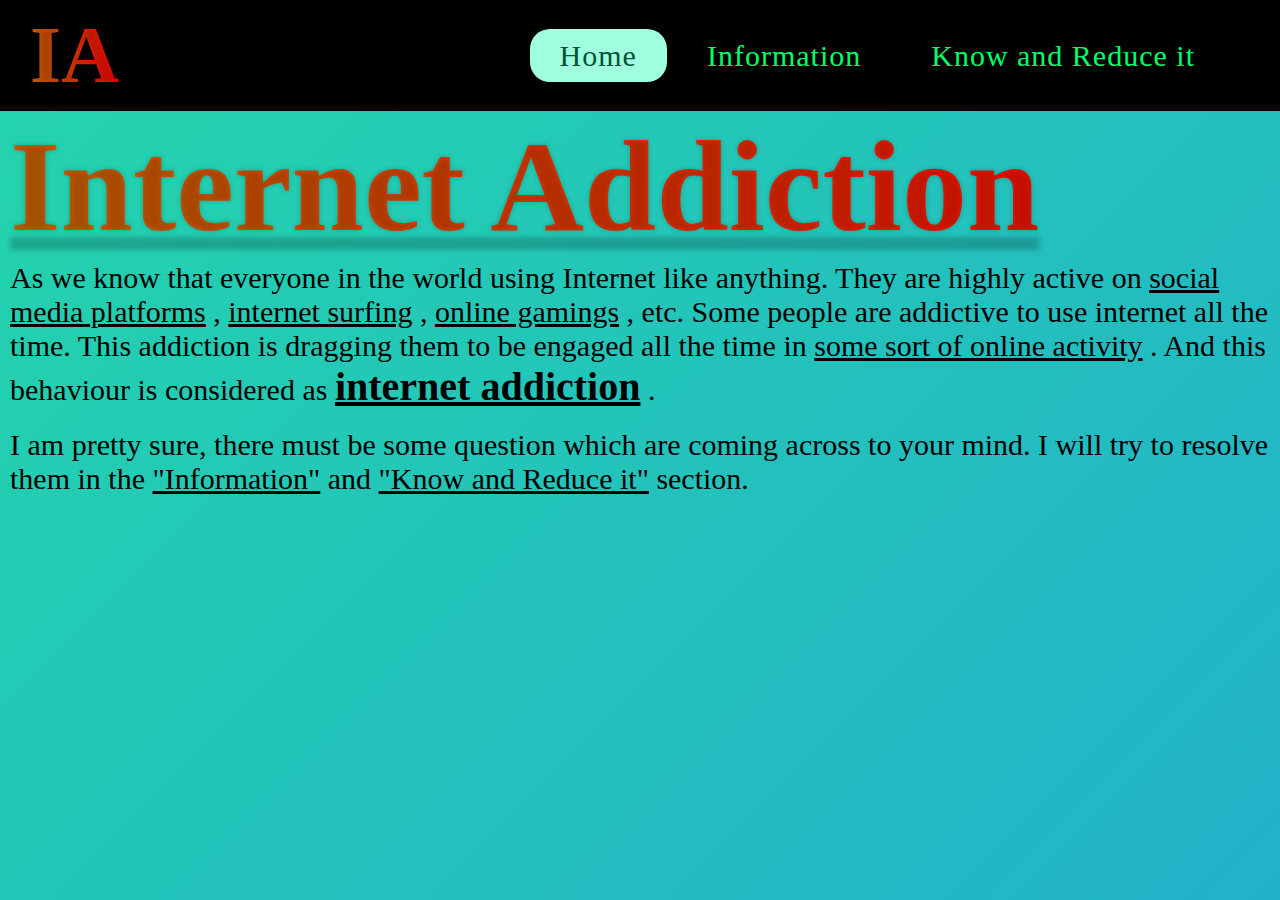
<file: index.html>
<!DOCTYPE html>
<html lang="en">
  <head>
    <title>Home Page</title>
    <link rel="stylesheet" href="main.css" />
  </head>
  <body>
    <nav>
      <h1 class="navH1">IA</h1>
      <ul>
        <li><a class="current" href="index.html">Home</a></li>
        <li><a href="Information.html">Information</a></li>
        <li><a href="know.html">Know and Reduce it</a></li>
      </ul>
    </nav>
    <section>
      <h1><u>Internet Addiction</u></h1>
      <p>
        As we know that everyone in the world using Internet like anything. They
        are highly active on
        <u>social media platforms</u>
        ,
        <u>internet surfing</u>
        ,
        <u>online gamings</u>
        , etc. Some people are addictive to use internet all the time. This
        addiction is dragging them to be engaged all the time in
        <u>some sort of online activity</u>
        . And this behaviour is considered as
        <u class="upUnder"><b>internet addiction</b></u>
        .
      </p>
      <br />
      <p>
        I am pretty sure, there must be some question which are coming across to
        your mind. I will try to resolve them in the
        <u>"Information"</u>
        and
        <u>"Know and Reduce it"</u>
        section.
      </p>
    </section>
  </body>
</html>
</file>
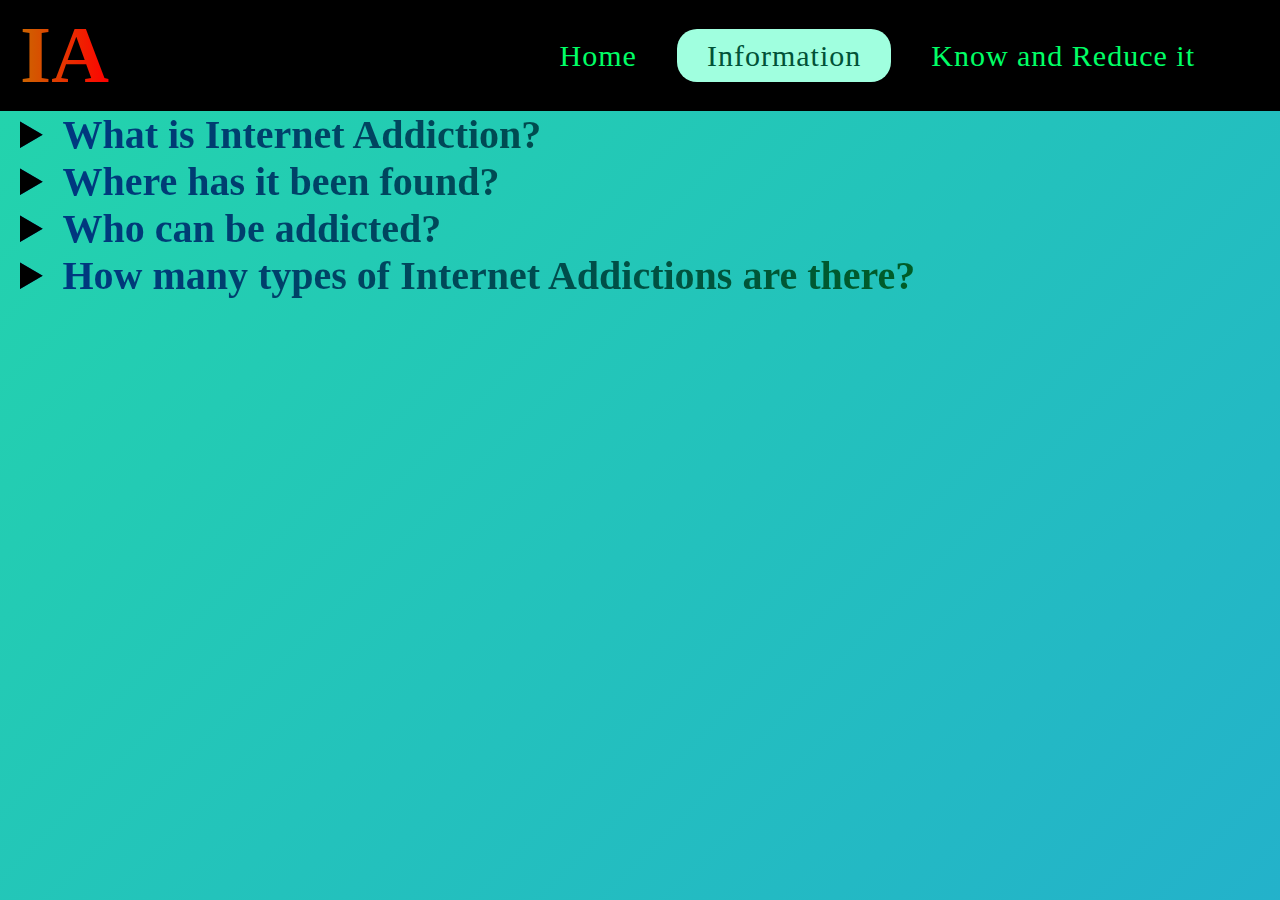
<file: Information.html>
<!DOCTYPE html>
<html lang="en">
  <head>
    <title>Know about Internet Addiction</title>
    <link rel="stylesheet" href="Information.css" />
  </head>
  <body>
    <nav>
      <h1 class="navH1">IA</h1>
      <ul>
        <li><a href="index.html">Home</a></li>
        <li><a class="current" href="Information.html">Information</a></li>
        <li><a href="know.html">Know and Reduce it</a></li>
      </ul>
    </nav>
    <section>
      <details>
        <summary><b>What is Internet Addiction?</b></summary>
        <div class="details-content">
          <p>
            Internet addiction is a
            <u>behavioural addiction</u>
            in which a person becomes
            <u>
              dependent on use of the Internet, or using other online devices
            </u>
            , as a maladaptive way of coping with life's stresses. It is listed
            in
            <u>
              “The Diagnostic and Statical Manual of Mental Disorder (DSM-5)”
            </u>
            .
          </p>
        </div>
      </details>

      <details>
        <summary><b>Where has it been found?</b></summary>
        <div class="details-content">
          <p>
            Generally,
            <u>all the countries world-wide</u>
            are facing internet addiction in
            <u>a very vast way</u>
            . But, as per recent study, it has been observed in some countries
            like
            <u>South Korea</u>
            ,
            <u>some developed nations of North America and Europe</u>
            , Internet Addiction is much more comparitevely others.
          </p>
        </div>
      </details>

      <details>
        <summary><b>Who can be addicted?</b></summary>
        <div class="details-content">
          <p>
            There is no certain age criteria for internet addiction. Anyone, at
            any age, at any time can be addicted.
          </p>
        </div>
      </details>

      <details>
        <summary>
          <b>How many types of Internet Addictions are there?</b>
        </summary>
        <div class="details-content">
          <ul>
            <li>
              <dl>
                <dt>Cyber-Sex Addiction</dt>
                <dd>
                  "Cyber-sex Addiction" is
                  <u>self-explanatory</u>
                  . It means that when a person is addicted for being involved
                  <u>any type of sexual or romantic things online</u>
                  which is beyond reality.
                </dd>
              </dl>
            </li>
            <li>
              <dl>
                <dt>Gaming Addiction</dt>
                <dd>
                  We have seen Gaming videos on youtube. And in some, we have
                  observed, that players upload their gaming videos every day.
                  Watching them, make everyone excited and give curosity to play
                  those games. While playing, we become addictive to play day
                  and night, Without realizing the time we are wasting on that.
                  It is called
                  <u>"Gaming Addiction"</u>
                  . You will be shocked to know that there are numerous people
                  <u>found in worldwide</u>
                  at different age group are highly addictive of gaming. .
                </dd>
              </dl>
            </li>
            <li>
              <dl>
                <dt>Cyber-Relationships Addiction</dt>
                <dd>
                  You have seen people using
                  <u>social media platforms</u>
                  . Sometimes, these people make
                  <u>relationships</u>
                  by chatting on social media platforms or any other platform
                  where one can interact with other people online. It can lead
                  to
                  <u>
                    forgetting and neglecting real-life family members and
                    friends
                  </u>
                  . It can lead to
                  <u>loss of social skills and real-world connections</u>
                  , and becomes
                  <u>more dependent on cyber relationships</u>
                  . It can be corrected through
                  <u>counselling</u>
                  .
                </dd>
              </dl>
            </li>
            <li>
              <dl>
                <dt>Net Compulsions</dt>
                <dd>
                  Using excessive amount of internet all the time and busy doing
                  stuffs like
                  <u>
                    net surfing, being engaged in using social media(chatting,
                    post-repost, Youtube videos), interactive
                    activities(gambling, trading stocks, online shopping, etc).
                  </u>
                  <br />
                  These are leading to
                  <u>financial risks</u>
                  and
                  <u>disrupts job related responsibilities</u>
                  .
                  <br />
                  This is
                  <u>causing huge amount of stress</u>
                  .
                </dd>
              </dl>
            </li>
            <li>
              <dl>
                <dt>Compulsive-Information Seeking</dt>
                <dd>
                  We all know that internet is a best source of information.
                  But, what if a person gathers
                  <u>a lot of unwanted Information</u>
                  which is
                  <u>uncontrolable urge</u>
                  . This could be
                  <u>harmful is many ways</u>
                  . Information-Seeking is a
                  <u>manifestation of obsessive-compulsive tendencies</u>
                  . This can lead to the reduction of
                  <u>work productivity and potential performance</u>
                  . Which can drag to
                  <u>job termination</u>
                  .
                </dd>
              </dl>
            </li>
          </ul>
        </div>
      </details>
    </section>
  </body>
</html>
</file>
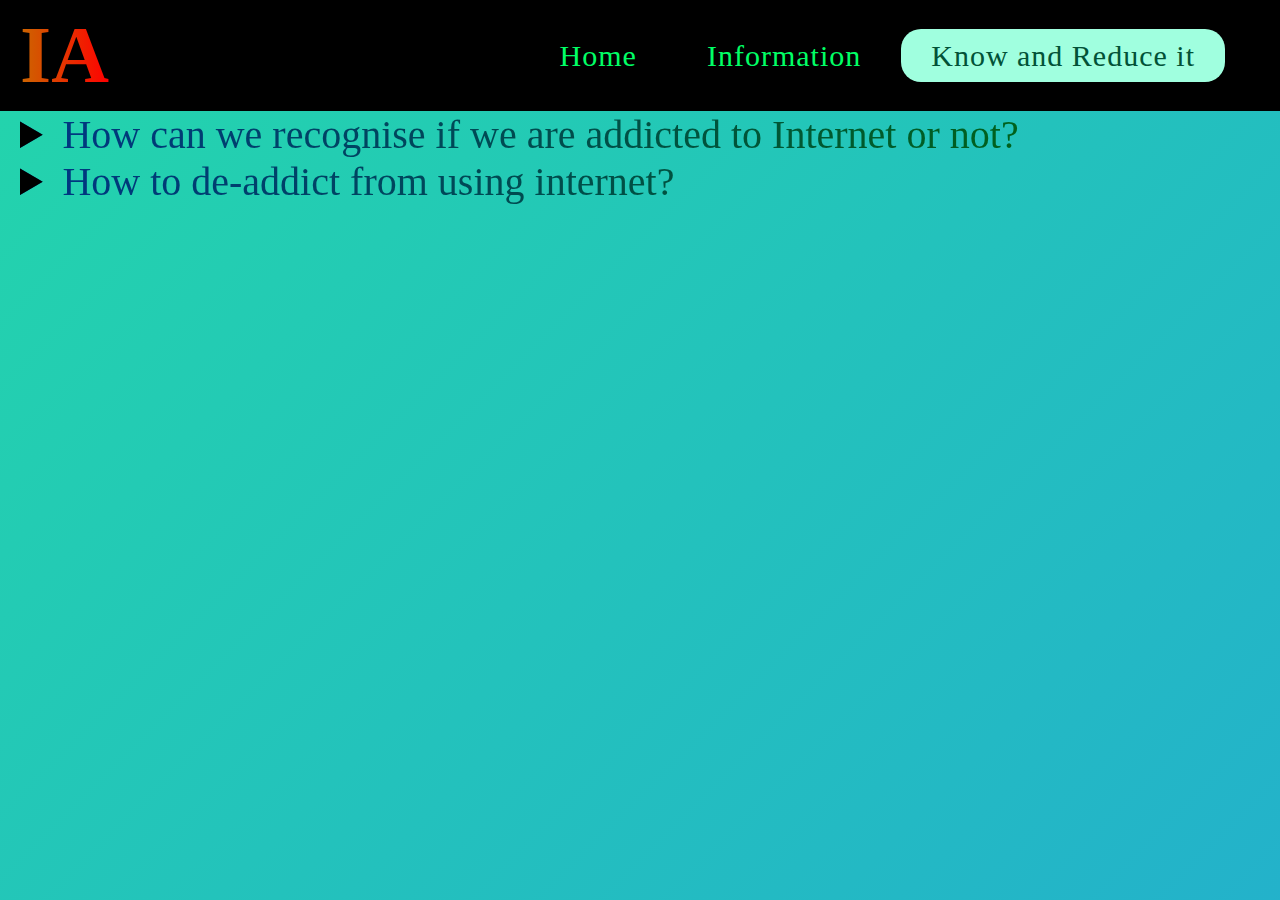
<file: know.html>
<!DOCTYPE html>
<html lang="en">
  <head>
    <title>How to know you are addicted and how to treat it</title>
    <link rel="stylesheet" href="know.css" />
  </head>
  <body>
    <nav>
      <h1 class="navH1">IA</h1>
      <ul>
        <li><a href="index.html">Home</a></li>
        <li><a href="Information.html">Information</a></li>
        <li><a class="current" href="know.html">Know and Reduce it</a></li>
      </ul>
    </nav>
    <section>
      <details>
        <summary>
          How can we recognise if we are addicted to Internet or not?
        </summary>
        <div class="details-content">
          <ul>
            <li>
              <dl>
                <dt>Excessive Use of the Internet</dt>
                <dd>
                  If a person uses <u>the internet all the time</u>, it means that
                  person is addicted to the internet.
                </dd>
              </dl>
            </li><br>
            <li>
              <dl>
                <dt>No longer engaging in activities that were once enjoyed</dt>
                <dd>
                  <u>Total cut-off with real life</u>
                  and just live in
                  <u>virtual world(virtual friends, relationships, etc)</u>
                  .
                </dd>
              </dl>
            </li><br>
            <li>
              <dl>
                <dt>Lying about your internet use</dt>
                <dd>
                  <u>If a person lyes about what he was doing on internet</u> is one of
                  the symton. For example, a person was given the task of making
                  a presentation on a topic, but he opened game and started
                  playing it.
                </dd>
              </dl>
            </li><br>
            <li>
              <dl>
                <dt>
                  Person will get restless, irritable and discontent when not
                  online
                </dt>
                <dd>
                  In this case, that person would <u>avoid real-life social events</u>.
                  Therefore, sometimes that person will not be able to keep
                  relationships with family members and friends.
                </dd>
              </dl>
            </li>
          </ul>
        </div>
      </details>

      <details>
        <summary>How to de-addict from using internet?</summary>
        <div class="details-content">
          <p>
            There are a lot of methods for treating internet addiction beacause
            of its types. Some of the more common psychological treatments of Internet Addiction Disorder include:
            <ol>
              <li><u>Individual, group, or family therapy</u></li><br>
              <li><u>Behavior modification</u></li><br>
              <li><u>Dialectical Behavioral Therapy (DBT)</u>(It is a type of CBT. Its main goal is to teach how to live in moment, develop healthy ways to cope stress, regulate emotions, improve relationships with others.)</li><br>
              <li><u>Cognitive Behavioral Therapy (CBT)</u>(It is a psycho-social intervention that aims to improve mental health by developing personal coping strategies that target current problem.)</li><br>
              <li><u>Equine Therapy</u>(An expirement to form connection between people and houses in order to enhance physical or emotional hearing)</li><br>
              <li><u>Art Therapy</u></li><br>
              <li><u>Recreation Therapy</u>(Making people engaged/distrated for their recovory and well being.)</li><br>
              <li><u>Reality Therapy</u></li><br>
            </ol>
          </p>
        </div>
      </details>
    </section>
  </body>
</html>
</file>
<file: main.css>
* {
  margin: 0;
  padding: 0;
}

nav {
  background-color: black;
  display: flex;
  align-items: center;
  justify-content: space-between;
  padding: 10px 50px 10px 20px;
}

nav .current {
  color: #015237;
  background-color: #a0ffdf;
}

nav .current:hover {
  color: #015237;
  background-color: #a0ffdf;
}

nav .navH1 {
  font-size: 80px;
  font-family: Cooper Black;
  background: linear-gradient(to right, #cc6600, #ff0000);
  -webkit-text-fill-color: transparent;
  -webkit-background-clip: text;
}
nav .navH1:hover {
  background: linear-gradient(to right, #ffa851, #ff0000);
  -webkit-text-fill-color: transparent;
  -webkit-background-clip: text;
}

nav ul {
  display: flex;
  list-style: none;
  color: white;
}

nav li {
  padding: 0px 5px;
  font-size: 30px;
}

nav a {
  text-decoration: none;
  font-family: Forte;
  /*background: linear-gradient(to right, #00ff66, #00ffff);
  -webkit-text-fill-color: transparent;
  -webkit-background-clip: text;*/
  color: #00ff66;
  letter-spacing: 1px;
  border-radius: 20px;
  padding: 10px 30px;
}

nav a:hover {
  color: #001866;
  background-color: #ffccff;
}

body {
  width: 100%;
  height: 100vh;
  background: linear-gradient(-45deg, #ee7752, #e73c7e, #23a6d5, #23d5ab);
  background-size: 400% 400%;
  position: relative;
  animation: change 10s ease-in-out infinite;
}

@keyframes change {
  0% {
    background-position: 0 50%;
  }
  50% {
    background-position: 100% 50%;
  }
  100% {
    background-position: 0 50%;
  }
}

h1 {
  font-size: 130px;
  font-family: Cooper Black;
  background: linear-gradient(to right, #cc6600, #ff0000);
  -webkit-text-fill-color: transparent;
  -webkit-background-clip: text;
  text-shadow: 0 0 5px rgba(0, 0, 0, 0.2);
  text-decoration: underline;
  margin-left: 10px;
  margin-right: 10px;
}

p {
  font-size: 30px;
  font-family: Berlin Sans FB;
  margin-left: 10px;
  margin-right: 10px;
}

.upUnder {
  font-size: 40px;
}
</file>
<file: Information.css>
* {
  margin: 0;
  padding: 0;
}

nav {
  background-color: black;
  display: flex;
  align-items: center;
  justify-content: space-between;
  padding: 10px 50px 10px 20px;
}

nav .current {
  color: #015237;
  background-color: #a0ffdf;
}

nav .current:hover {
  color: #015237;
  background-color: #a0ffdf;
}

nav .navH1 {
  font-size: 80px;
  font-family: Cooper Black;
  background: linear-gradient(to right, #cc6600, #ff0000);
  -webkit-text-fill-color: transparent;
  -webkit-background-clip: text;
}
nav .navH1:hover {
  background: linear-gradient(to right, #ffa851, #ff0000);
  -webkit-text-fill-color: transparent;
  -webkit-background-clip: text;
}

nav ul {
  display: flex;
  list-style: none;
  color: white;
}

nav li {
  padding: 0px 5px;
  font-size: 30px;
}

nav a {
  text-decoration: none;
  font-family: Forte;
  /*background: linear-gradient(to right, #00ff66, #00ffff);
  -webkit-text-fill-color: transparent;
  -webkit-background-clip: text;*/
  color: #00ff66;
  letter-spacing: 1px;
  border-radius: 20px;
  padding: 10px 30px;
}

nav a:hover {
  color: #660000;
  background-color: #ffccff;
}

body {
  width: 100%;
  height: 100vh;
  background: linear-gradient(-45deg, #ee7752, #e73c7e, #23a6d5, #23d5ab);
  background-size: 400% 400%;
  position: relative;
  animation: change 10s ease-in-out infinite;
}

@keyframes change {
  0% {
    background-position: 0 50%;
  }
  50% {
    background-position: 100% 50%;
  }
  100% {
    background-position: 0 50%;
  }
}

details {
  margin-left: 20px;
}

summary {
  font-size: 40px;
  font-family: Cooper Black;
  background: linear-gradient(to right, #003585, #006d00);
  -webkit-text-fill-color: transparent;
  -webkit-background-clip: text;
}

.details-content {
  font-size: 20px;
  font-family: Berlin Sans FB;
}

.details-content u {
  font-weight: bold;
}

.details-content dt {
  font-size: 30px;
  font-weight: bold;
  background: #520000;
  -webkit-text-fill-color: transparent;
  -webkit-background-clip: text;
}

details p {
  padding-bottom: 10px;
  padding-left: 40px;
}

details ul {
  padding-left: 60px;
}
</file>
<file: know.css>
* {
  margin: 0;
  padding: 0;
}

nav {
  background-color: black;
  display: flex;
  align-items: center;
  justify-content: space-between;
  padding: 10px 50px 10px 20px;
}

nav .current {
  color: #015237;
  background-color: #a0ffdf;
}

nav .current:hover {
  color: #015237;
  background-color: #a0ffdf;
}

nav .navH1 {
  font-size: 80px;
  font-family: Cooper Black;
  background: linear-gradient(to right, #cc6600, #ff0000);
  -webkit-text-fill-color: transparent;
  -webkit-background-clip: text;
}
nav .navH1:hover {
  background: linear-gradient(to right, #ffa851, #ff0000);
  -webkit-text-fill-color: transparent;
  -webkit-background-clip: text;
}

nav ul {
  display: flex;
  list-style: none;
  color: white;
}

nav li {
  padding: 0px 5px;
  font-size: 30px;
}

nav a {
  text-decoration: none;
  font-family: Forte;
  /*background: linear-gradient(to right, #00ff66, #00ffff);
  -webkit-text-fill-color: transparent;
  -webkit-background-clip: text;*/
  color: #00ff66;
  letter-spacing: 1px;
  border-radius: 20px;
  padding: 10px 30px;
}

nav a:hover {
  color: #5e0066;
  background-color: #ffccff;
}

body {
  width: 100%;
  height: 100vh;
  background: linear-gradient(-45deg, #ee7752, #e73c7e, #23a6d5, #23d5ab);
  background-size: 400% 400%;
  position: relative;
  animation: change 10s ease-in-out infinite;
}

@keyframes change {
  0% {
    background-position: 0 50%;
  }
  50% {
    background-position: 100% 50%;
  }
  100% {
    background-position: 0 50%;
  }
}

details {
  margin-left: 20px;
}

summary {
  font-size: 40px;
  font-family: Cooper Black;
  background: linear-gradient(to right, #003585, #006d00);
  -webkit-text-fill-color: transparent;
  -webkit-background-clip: text;
}

.details-content {
  font-size: 20px;
  font-family: Berlin Sans FB;
}

.details-content u {
  font-weight: bold;
}

.details-content dt {
  font-size: 30px;
  font-weight: bold;
  background: #520000;
  -webkit-text-fill-color: transparent;
  -webkit-background-clip: text;
}

details ul {
  padding-bottom: 10px;
  padding-left: 60px;
}

details p {
  padding-bottom: 10px;
  padding-left: 40px;
}

details ol {
  padding-bottom: 10px;
  padding-left: 60px;
}
</file>
